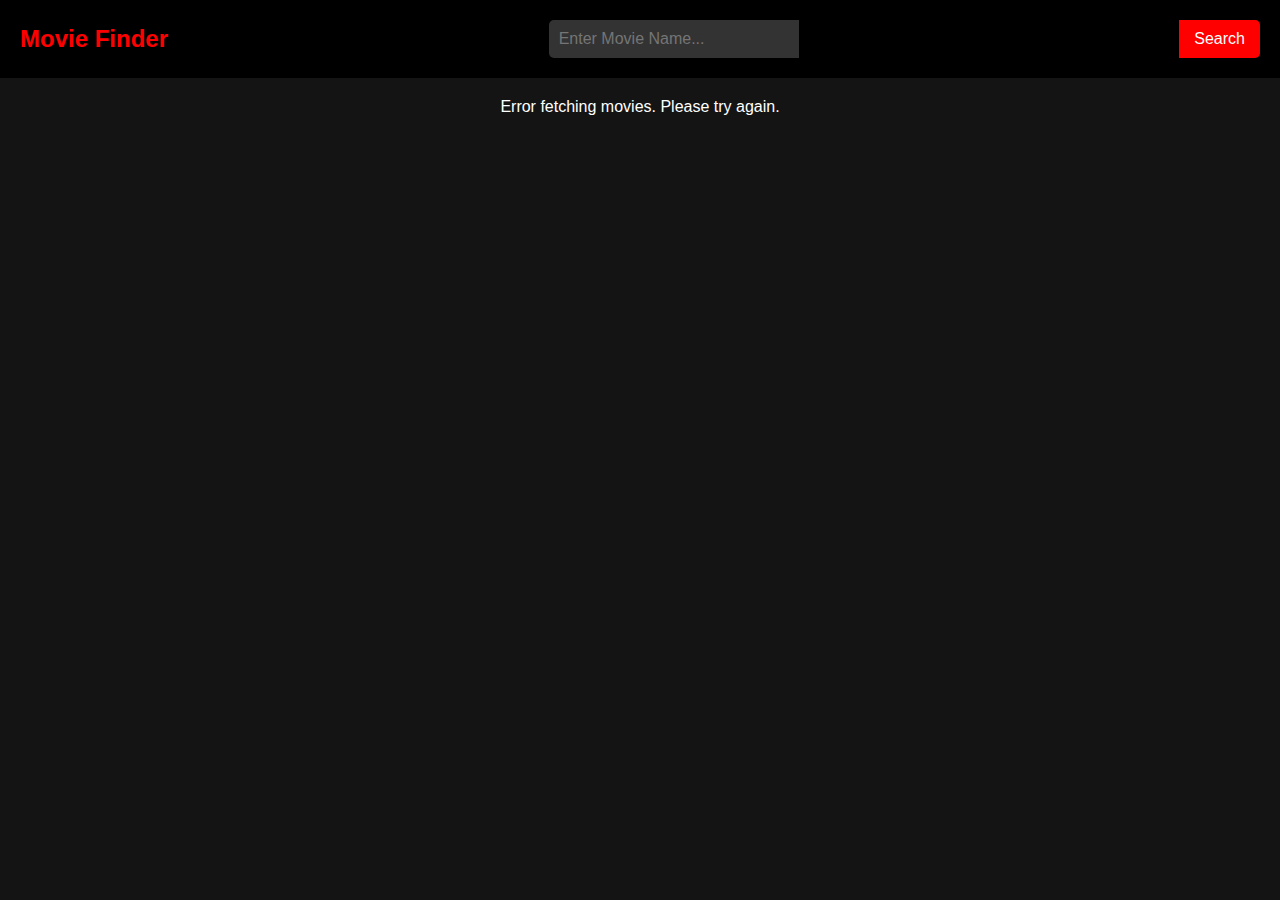
<file: index.html>
<!DOCTYPE html>
<html lang="en">
  <head>
    <meta charset="UTF-8" />
    <meta name="viewport" content="width=device-width, initial-scale=1.0" />
    <link rel="stylesheet" href="./src/styles.css">
    <title>Popflix Movies</title>
  </head>
  <body>
    <header>
        <h1>Movie Finder</h1>
        <input type="text" id="searchbar" placeholder="Enter Movie Name...">
        <button id="search-btn">Search</button>
    </header>
     <main id="movie-container">

     </main>
     <script src="./src/script.js"></script> 
  </body>
</html>
</file>
<file: src/styles.css>
/* General Styles */
* {
    margin: 0;
    padding: 0;
    box-sizing: border-box;
    font-family: Arial, sans-serif;
}

body {
    background-color: #141414;
    color: #fff;
}

/* Header */
header {
    display: flex;
    justify-content: space-between;
    align-items: center;
    padding: 20px;
    background-color: #000;
    position: sticky;
    top: 0;
    z-index: 100;
}

h1 {
    font-size: 24px;
    color: red;
}

/* Search Input */
#searchbar {
    padding: 10px;
    width: 250px;
    border: none;
    border-radius: 5px 0 0 5px;
    outline: none;
    background: #333;
    color: white;
    font-size: 16px;
}

/* Search Button */
#search-btn {
    padding: 10px 15px;
    border: none;
    background: red;
    color: white;
    border-radius: 0 5px 5px 0;
    cursor: pointer;
    font-size: 16px;
    transition: 0.3s;
}

#search-btn:hover {
    background: darkred;
}

/* Movie Container */
#movie-container {
    display: flex;
    flex-wrap: wrap;
    justify-content: center;
    gap: 20px;
    padding: 20px;
}

/* Movie Card */
.movie {
    width: 200px;
    background-color: #222;
    padding: 10px;
    border-radius: 8px;
    text-align: center;
    transition: transform 0.3s ease;
}

.movie img {
    width: 100%;
    border-radius: 5px;
}

.movie:hover {
    transform: scale(1.05);
}

/* Movie Title */
.movie h2 {
    font-size: 16px;
    margin: 10px 0;
}

/* Movie Rating */
.movie span {
    background: red;
    padding: 5px 10px;
    border-radius: 5px;
    font-weight: bold;
}
</file>
